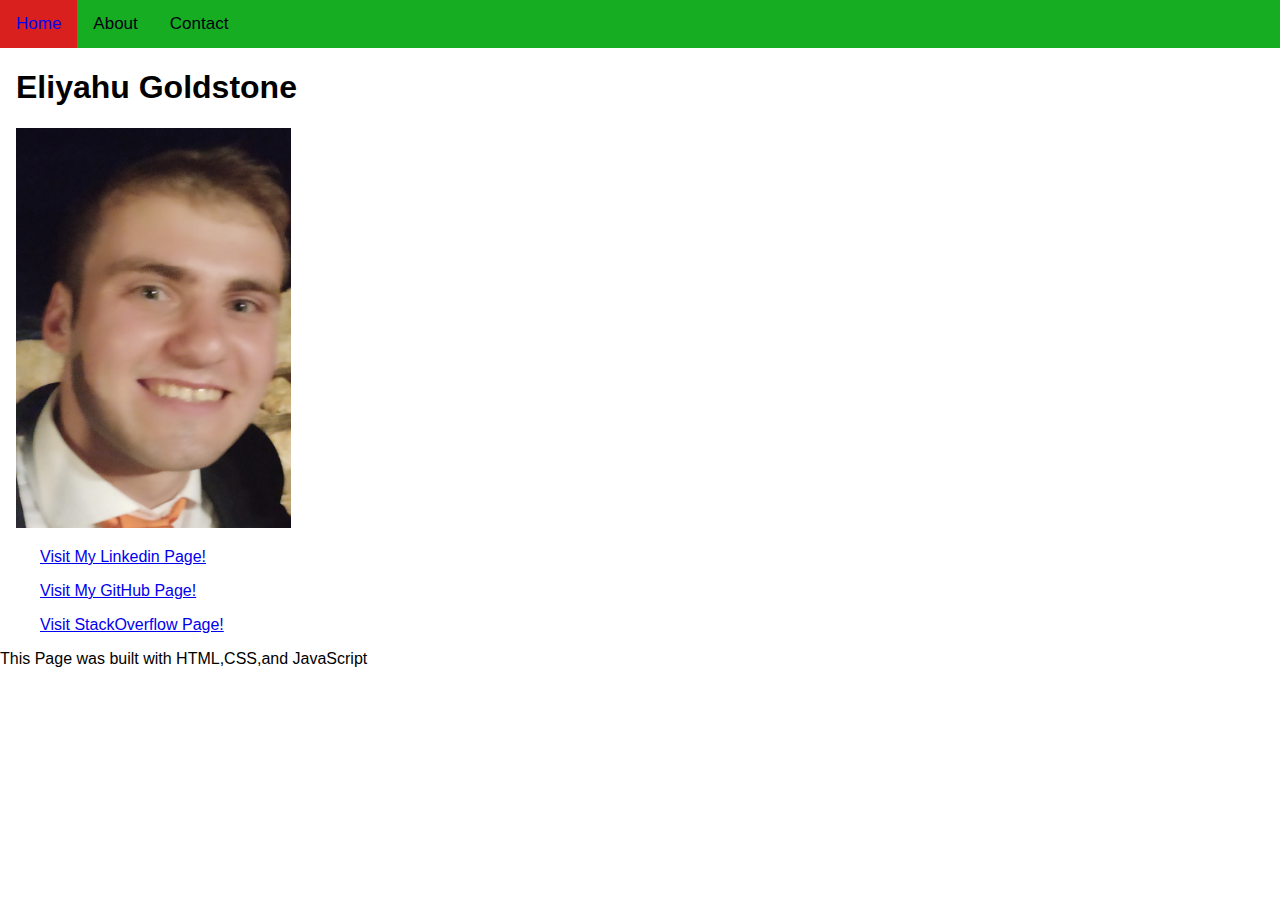
<file: Pre Course 2/index.html>
<!DOCTYPE html>
<html>
<head>
<meta name="viewport" content="width=device-width, initial-scale=1">
<style>
body {
  margin: 0;
  font-family: Arial, Helvetica, sans-serif;
}

.topnav {
  overflow: hidden;
  background-color: rgb(23, 173, 35);
}

.topnav a {
  float: left;
  color: #030111;
  text-align: center;
  padding: 14px 16px;
  text-decoration: none;
  font-size: 17px;
}

.topnav a:hover {
  background-color: rgb(218, 31, 31);
  color: blue;
}

.topnav a.active {
  background-color: #04AA6D;
  color: white;
}
</style>
</head>
<body>

<div class="topnav">
  <a class="/" href="index.html">Home</a>
  <a href="about.html">About</a>
  <a href="contact.html">Contact</a>
  
</div>

<div style="padding-left:16px">
  <h1>Eliyahu Goldstone </h1>
  <img src="images/image.jpg" alt="Picture of eli Goldstone" height="400" width="275">
</div>
<p>  <ul> <a href="https://www.linkedin.com/in/eli-goldstone-340638249/" target="_blank" >Visit My Linkedin Page!</a></p>
<p>  <a href="https://github.com/Eligoldstone" target="_blank" >Visit My GitHub Page!</a></p>

<p><a href="https://stackoverflow.com/users/19826038/eli-goldstone" target="_blank" >Visit StackOverflow Page!</a> </ul> </p> 

<footer>
    <p>This Page was built with HTML,CSS,and JavaScript</p>
  </footer>

</body>
</html>
</file>
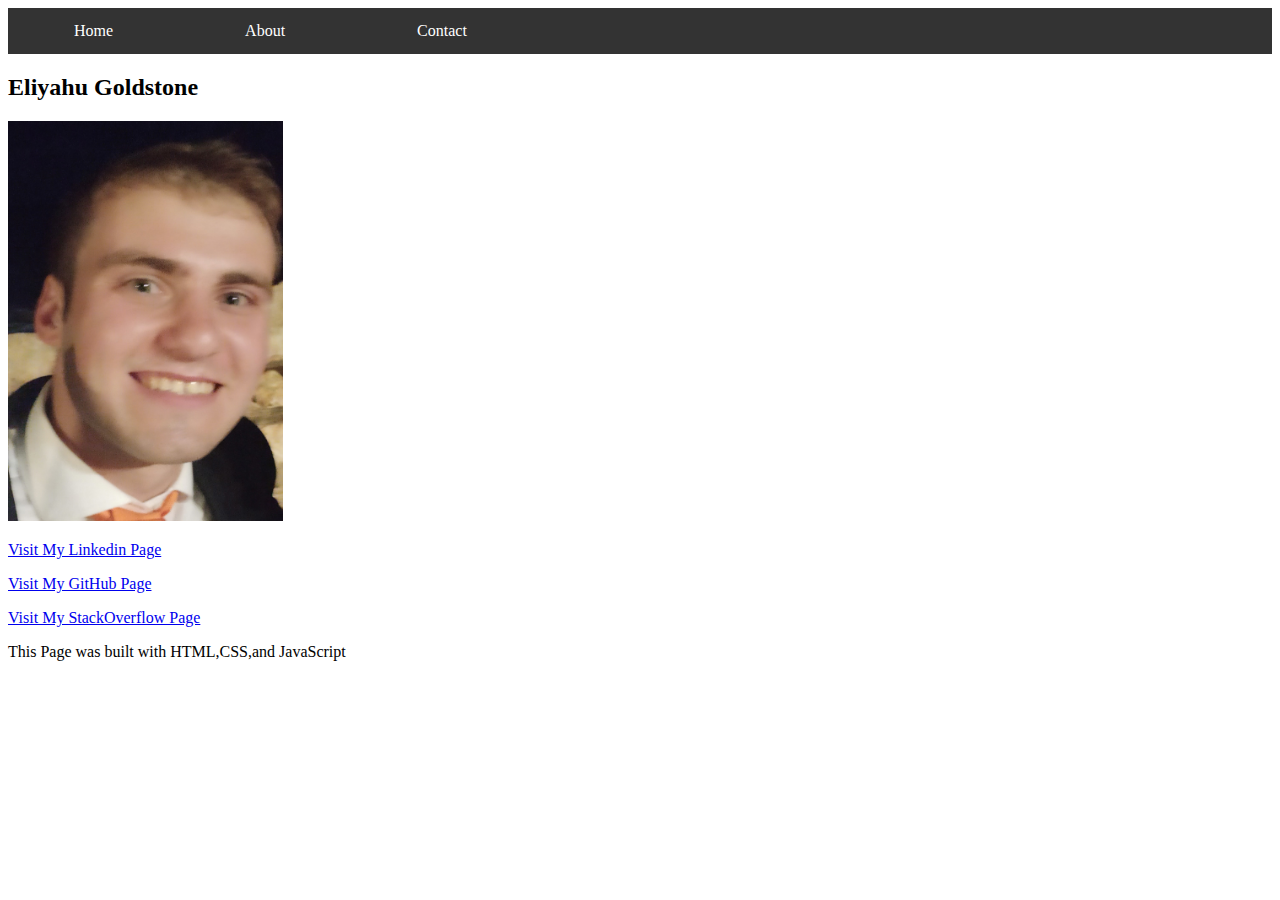
<file: Pre Course 2/Pre Course 2/index.html>
<!DOCTYPE html>
<html lang="en">
<head>
  <meta charset="UTF-8">
  <meta http-equiv="X-UA-Compatible" content="IE=edge">
  <meta name="viewport" content="width=device-width, initial-scale=1.0">
  <title>Eli Goldstone</title>
  <link rel="stylesheet" href="CSSCool/love.css">

</head>
<body>
  <ul id="nav"> 
   <li> <a href="index.html">Home</a> </li>
   <li> <a href="about.html">About</a> </li>
    <li> <a href="contact.html">Contact</a> </li>
  </ul> 
  
  <h2>Eliyahu Goldstone </h2> 
  
  <img src="images/image.jpg" alt="Picture of eli Goldstone" height="400" width="275">

  
   <P>
      <a href="https://www.linkedin.com/in/eli-goldstone-340638249/ " target="_blank">Visit My Linkedin Page</a> 
      </p>

   <p> <a href="https://github.com/Eligoldstone" target="_blank">Visit My GitHub Page</a>
    </p>
  
   <p>  <a href="https://stackoverflow.com/users/19826038/eli-goldstone" target="_blank">Visit My StackOverflow Page</a>
  </P>

 

  <footer>
    This Page was built with HTML,CSS,and JavaScript
  </footer>
</body>
</html>
</file>
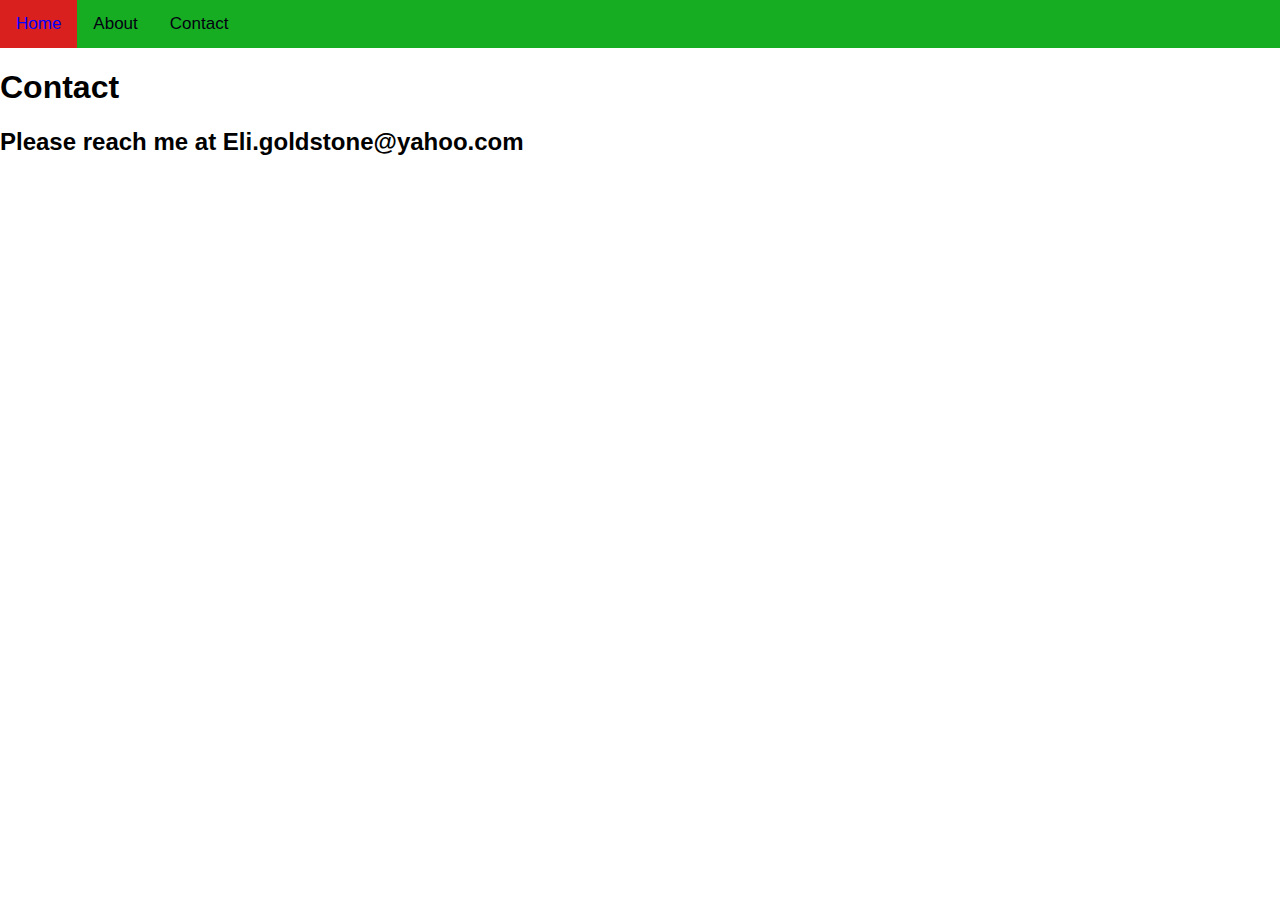
<file: Pre Course 2/contact.html>
<!DOCTYPE html>
<html>
<head>
<meta name="viewport" content="width=device-width, initial-scale=1">
<style>
body {
  margin: 0;
  font-family: Arial, Helvetica, sans-serif;
}

.topnav {
  overflow: hidden;
  background-color: rgb(23, 173, 35);
}

.topnav a {
  float: left;
  color: #030111;
  text-align: center;
  padding: 14px 16px;
  text-decoration: none;
  font-size: 17px;
}

.topnav a:hover {
  background-color: rgb(218, 31, 31);
  color: blue;
}

.topnav a.active {
  background-color: #04AA6D;
  color: white;
}
</style>
</head>
<body>

    <div class="topnav">
        <a class="/" href="index.html">Home</a>
        <a href="about.html">About</a>
        <a href="contact.html">Contact</a>
        
      </div>

      <h1>Contact</h1>
      <h2>Please reach me at Eli.goldstone@yahoo.com</h2>

<div style="padding-left:16px">

</body>
</html>
</file>
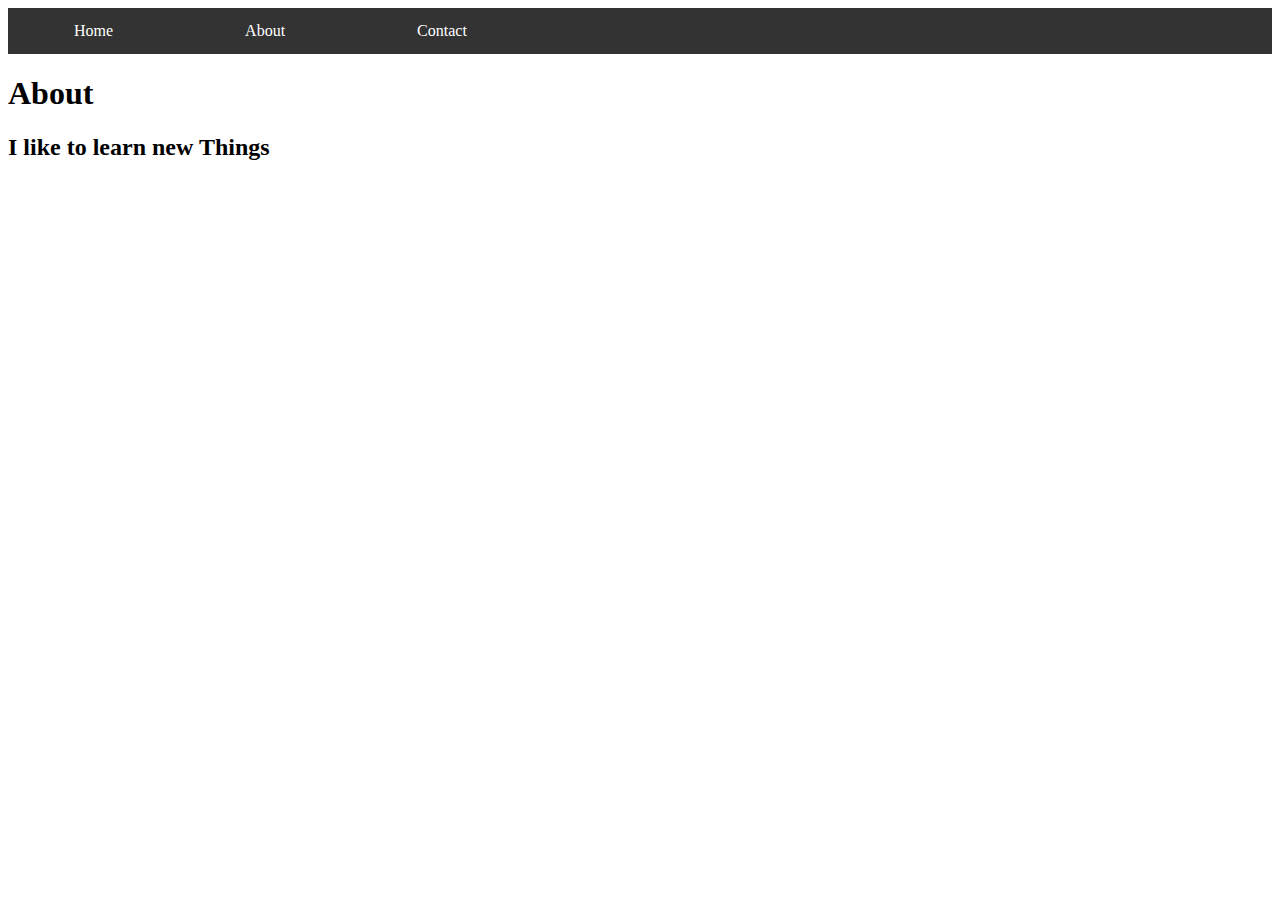
<file: Pre Course 2/Pre Course 2/about.html>
<!DOCTYPE html>
<html lang="en">
<head>
  <meta charset="UTF-8">
  <meta http-equiv="X-UA-Compatible" content="IE=edge">
  <meta name="viewport" content="width=device-width, initial-scale=1.0">
  <title>About Me</title>
  <link rel="stylesheet" href="CSSCool/love.css">
</head>
<body>
  <ul id="nav"> 
    <li> <a href="index.html">Home</a> </li>
    <li> <a href="about.html">About</a> </li>
     <li> <a href="contact.html">Contact</a> </li>
   </ul> 
   <h1>About</h1>
   <h2>I like to learn new Things</h2>

  
</body>
</html>
</file>
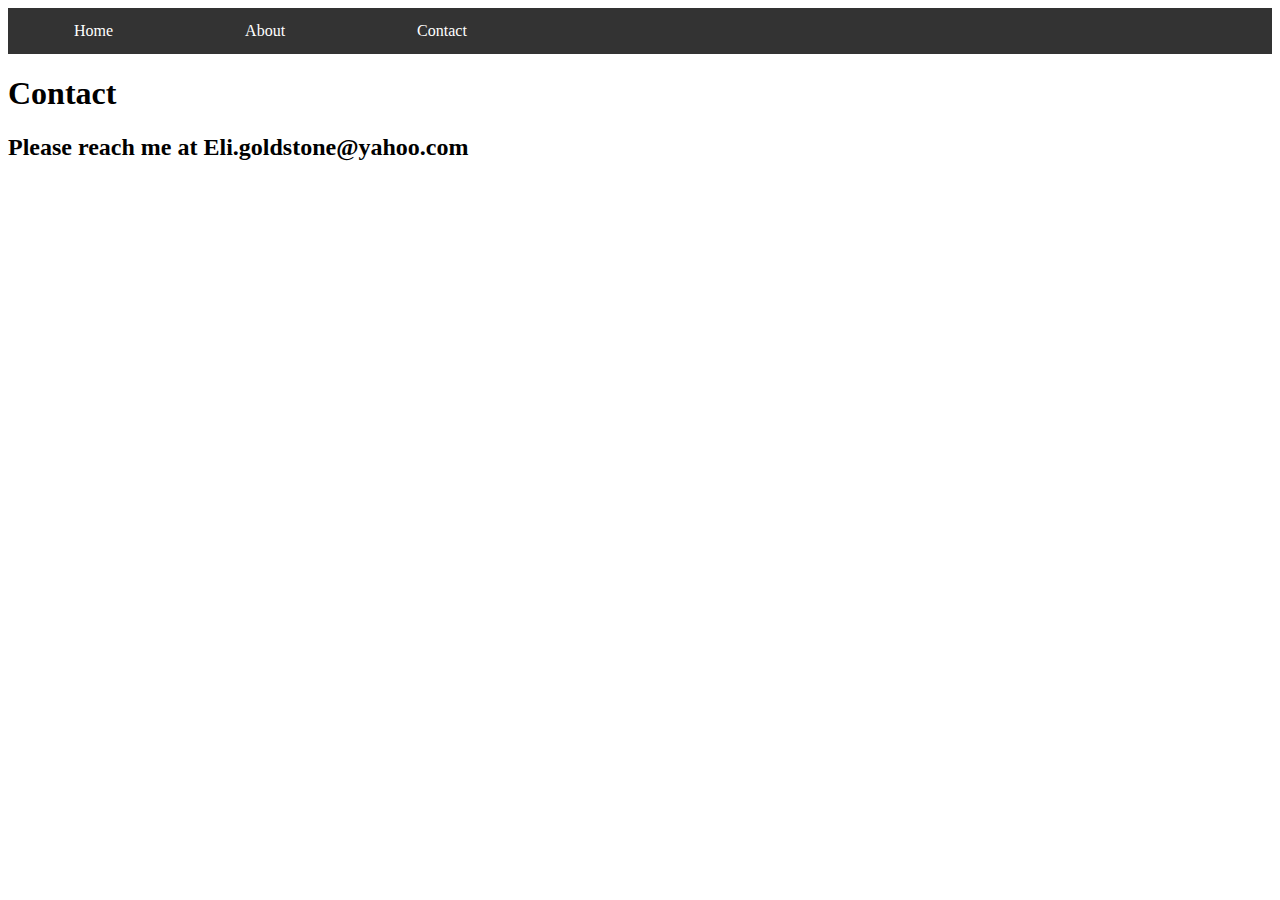
<file: Pre Course 2/Pre Course 2/contact.html>
<!DOCTYPE html>
<html lang="en">
<head>
  <meta charset="UTF-8">
  <meta http-equiv="X-UA-Compatible" content="IE=edge">
  <meta name="viewport" content="width=device-width, initial-scale=1.0">
  <title>Contact Info</title>
  <link rel="stylesheet" href="CSSCool/love.css">
</head>
<body>
  <ul id="nav"> 
    <li> <a href="index.html">Home</a> </li>
    <li> <a href="about.html">About</a> </li>
     <li> <a href="contact.html">Contact</a> </li>
   </ul> 
  <h1>Contact</h1>
  <h2>Please reach me at Eli.goldstone@yahoo.com</h2>


  
</body>
</html>
</file>
<file: Pre Course 2/Pre Course 2/CSSCool/love.css>
ul {
  list-style-type: none;
  margin: 0;
  padding: 0;
  overflow: hidden;
  background-color: #333;
}

li {
  float: left;
}

li a {
  display: block;
  color: white;
  text-align: center;
  padding: 14px 66px;
  text-decoration: none;
}

li a:hover {
  background-color: #111;
}
</file>
